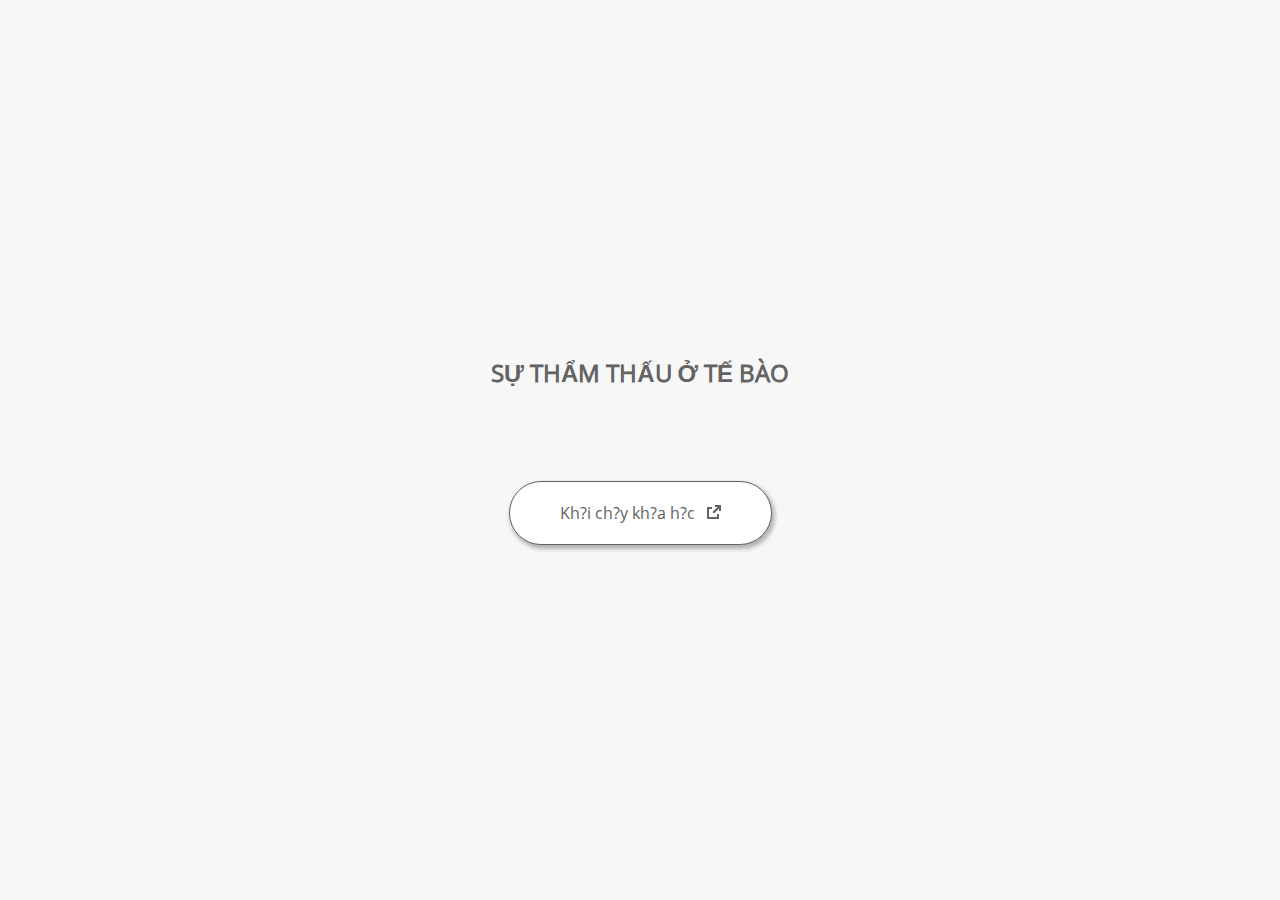
<file: launcher.html>
<html lang="vi-VN">
	<head>
		<!-- Created using Storyline 3 - http://www.articulate.com  --> 
		<!-- version: 3.11.23355.0 --> 

		<title>S&#7920; TH&#7848;M TH&#7844;U &#7902; T&#7870; B&#192;O</title>
    <style>
      @font-face {
        font-family: "Open Sans Full";
        font-style: normal;
        font-weight: 400;
        src: local("Open Sans"),
             local("OpenSans"),
             url(html5/lib/stylesheets/mobile-fonts/open-sans-regular.woff) format("woff")
      }
      body {
        background-color: #F7F7F7;
      }
      h1 {
        color: #636363;
        font-family: "Open Sans Full", Helvetica, sans-serif;
        font-size: 150%;
        margin-bottom: 92px;
        padding-bottom: 0;
      }

      button {
        background-color: #FFF;
        border: 1px solid #636363;
        border-radius: 80px;
        box-shadow: 2px 3px 4px 1px rgba(39, 39, 39, 0.33);
        color: #636363;
        font-family: "Open Sans Full", Helvetica, sans-serif;
        font-size: 100%;
        padding: 20px 50px;
      }
      img {
        height: 15px;
        width: 15px;
        margin-left: 8px;
      }
    </style>
		<script>
			
			/******************************************************************************/
			//
			// NOTE TO DEVELOPERS:
			// The following code should be integrated with your web page in order to open
			// the presentation in a new window.  To launch the presentation immediately, 
			// simply copy the code below into your web page.  To launch the presentation
			// when a button or link is clicked, call LaunchPresentation when the onClick
			// event is triggered.
			//
			/******************************************************************************/		
		
		
			var Safari =  (navigator.appVersion.indexOf("Safari") >= 0);
			
			var g_bChromeless = false;
			var g_bResizeable = false;
			var g_nContentWidth = 1150;
			var g_nContentHeight = 729;
			var g_strStartPage = "story.html" + document.location.search;
			var g_strBrowserSize = "optimal";
		
			function LaunchContent()
			{
				var nWidth = screen.availWidth;
				var nHeight = screen.availHeight;

				if (nWidth > g_nContentWidth && nHeight > g_nContentHeight && g_strBrowserSize != "fullscreen")
				{
					nWidth = g_nContentWidth;
					nHeight = g_nContentHeight;
					
					if (!Safari && !g_bChromeless)
					{
						nWidth += 17;
					}
				}

				// Build the options string
				var strOptions = "width=" + nWidth +",height=" + nHeight;
				if (g_bResizeable)
				{
					strOptions += ",resizable=yes"
				}
				else
				{
					strOptions += ",resizable=no"
				}

				if (g_bChromeless)
				{
					strOptions += ", status=0, toolbar=0, location=0, menubar=0, scrollbars=0";
				}
				else
				{
					strOptions += ", status=1, toolbar=1, location=1, menubar=1, scrollbars=1";
				}

				// Launch the URL
				if (Safari)
				{
					var oWnd = window.open("", "_blank", strOptions);
					oWnd.location = g_strStartPage;
				}
				else
				{
					window.open(g_strStartPage , "_blank", strOptions);
				}
			}

			
			
		</script>
		
	</head>
	
	<body onload="setTimeout('LaunchContent()', 100);">
		<center>
			<table width="100%" height="100%" border="0" cellpadding="0" cellspacing="0">
				<tr>
					<td>
						<center>
              <h1 tabIndex="-1">S&#7920; TH&#7848;M TH&#7844;U &#7902; T&#7870; B&#192;O</h1>
							<button onclick="LaunchContent()" aria-label="Kh?i ch?y kh?a h?c: m? trong c?a s? m?i">Kh?i ch?y kh?a h?c <img src="story_content/external_window.png" style="border-style: none; height: 14px; width: 14px;" tabIndex="-1" aria-hidden="true"/></button>
						</center>
					</td>
				</tr>
			</table>
		</center>
	</body>
</html>
</file>
